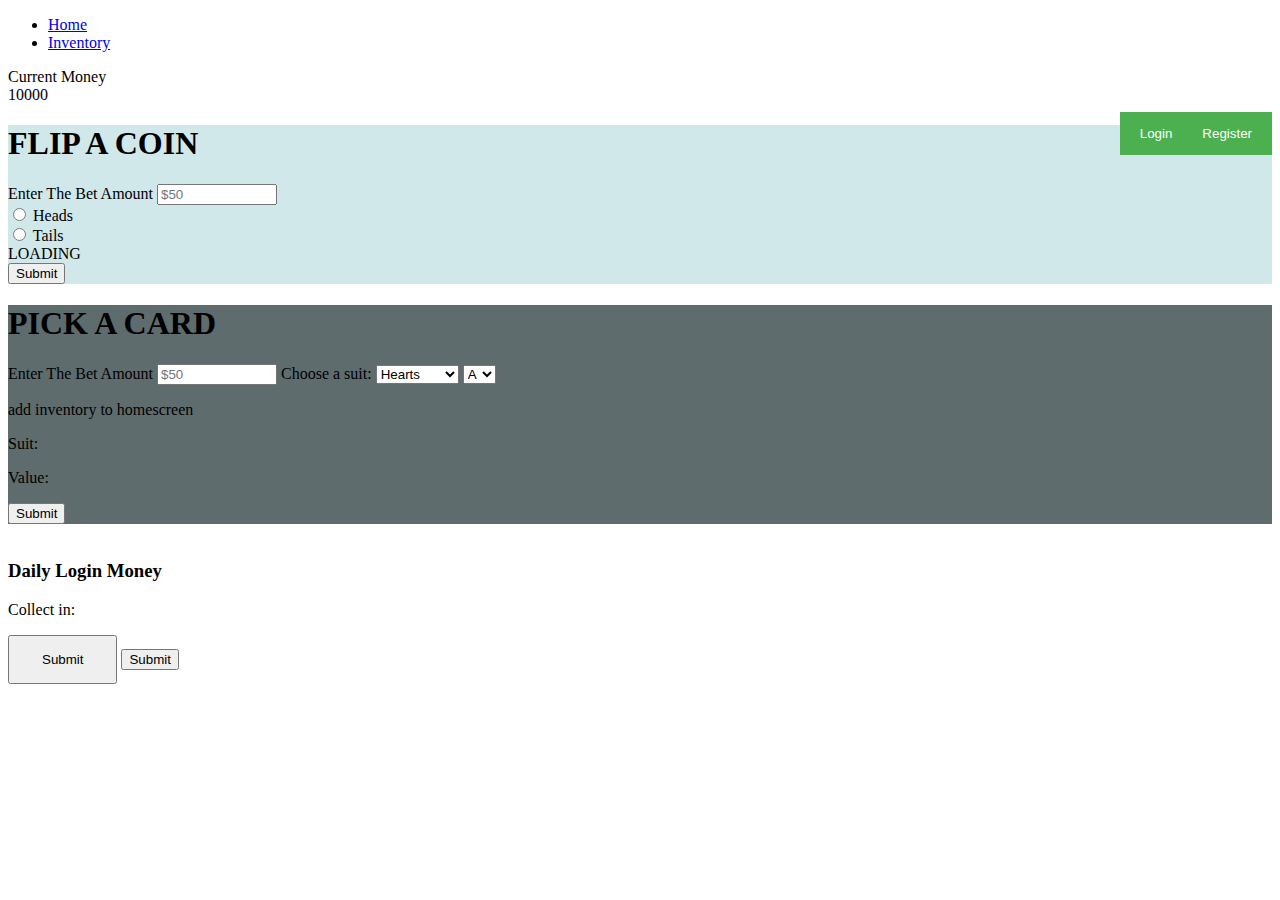
<file: index.html>
<!DOCTYPE html>
<html lang="en">
<head>
	<link rel="stylesheet" href="project.css">
	<meta charset="utf-8">
	<meta name="viewport" content="width=device-width, initial-scale=1">
	<title>Kyle's Casino</title>
</head>
<nav>
	<ul class="nav">
		<li><a href="index.html">Home</a></li>
		<li><a href="inventory.html">Inventory</a></li>
	</ul>
	<div id="notificaton"></div>
</nav>
<label for ="money">Current Money</label>
<div id="money">10000</div>
<button  style="width:auto; float: right; display: block; padding-left: 10px;">Register</button>
<button onclick="document.getElementById('id01').style.display='block'" style="width:auto; float: right;">Login</button>

<div id="id01" class="modal">
  
  <form class="modal-content animate" action="/action_page.php" method="post">
    <div class="imgcontainer">
      <span onclick="document.getElementById('id01').style.display='none'" class="close" title="Close Modal">&times;</span>
    </div>

    <div class="container">
      <label for="uname"><b>Username</b></label>
      <input type="text" placeholder="Enter Username" name="uname" required>

      <label for="psw"><b>Password</b></label>
      <input type="password" placeholder="Enter Password" name="psw" required>
        
      <button type="submit">Login</button>
      <label>
        <input type="checkbox" checked="checked" name="remember"> Remember me
      </label>
    </div>

    <div class="container" style="background-color:#f1f1f1">
      <button type="button" onclick="document.getElementById('id01').style.display='none'" class="cancelbtn">Cancel</button>
      <span class="psw">Forgot <a href="#">password?</a></span>
    </div>
  </form>
</div>


<section style="flex: 50%; background-color: #d1e8eb">
	<h1>FLIP A COIN</h1>
<label for="Bet">Enter The Bet Amount</label>
<input type="number" id="coinInput" min="10" max="1000000000" placeholder="$50" name="coinInput" required>
<form>
  <input type="radio" id="heads" name="coinButton" value="heads">
  <label for="heads">Heads</label><br>
  <input type="radio" id="tails" name="coinButton" value="tails">
  <label for="tails">Tails</label><br>
</form>
<div id="coin">LOADING</div>
<input type="button" name="submit1" value="Submit" onclick="chanceCoin();"/>
</section>

<section style="flex: 50%; background-color: #5f6c6e">
	<h1>PICK A CARD</h1>
	<label for="Bet">Enter The Bet Amount</label>
	<input type="number" id="cardInput" min="10" max="1000000000" placeholder="$50" name="cardInput" required>

	<label for="cardSuitInput">Choose a suit:</label>
		<select name="cardSuitInput" id="cardSuitInput">
			<option value="Hearts">Hearts</option>
   			<option value="Diamonds">Diamonds</option>
   			<option value="Clubs">Clubs</option>
   			<option value="Spades">Spades</option>
   		</select>
   		<select name="cardValueInput" id="cardValueInput">
			<option value="A">A</option>
   			<option value="2">2</option>
   			<option value="3">3</option>
   			<option value="4">4</option>
   			<option value="5">5</option>
   			<option value="6">6</option>
   			<option value="7">7</option>
   			<option value="8">8</option>
   			<option value="9">9</option>
   			<option value="J">J</option>
   			<option value="Q">Q</option>
   			<option value="K">K</option>
   		</select>
   		<p>add inventory to homescreen</p>
	<p>Suit: </p><span id="suit" style="display: inline;"></span>
	<p>Value: </p><span id="value" style="display: inline;"></span>
	<input type="button" name="submit2" value="Submit" onclick="chanceCard();"/>
</section>
<br>
<h3>Daily Login Money</h3>
<p>Collect in: </p>
<span id="hour"></span><span id="minute"></span><span id="second"></span>
<input type="button" name="submit2" value="Submit" onclick="startGame();" style="padding: 15px 32px;"/>

<input type="button" name="submit5" value="Submit" onclick="blackjack();"/>
<script>
// Get the modal
var modal = document.getElementById('id01');

// When the user clicks anywhere outside of the modal, close it
window.onclick = function(event) {
    if (event.target == modal) {
        modal.style.display = "none";
    }
}
</script>
<script src="script.js"></script>
<script src="fight.js"></script>
<script src="blackjack.js"></script>
</html>
</file>
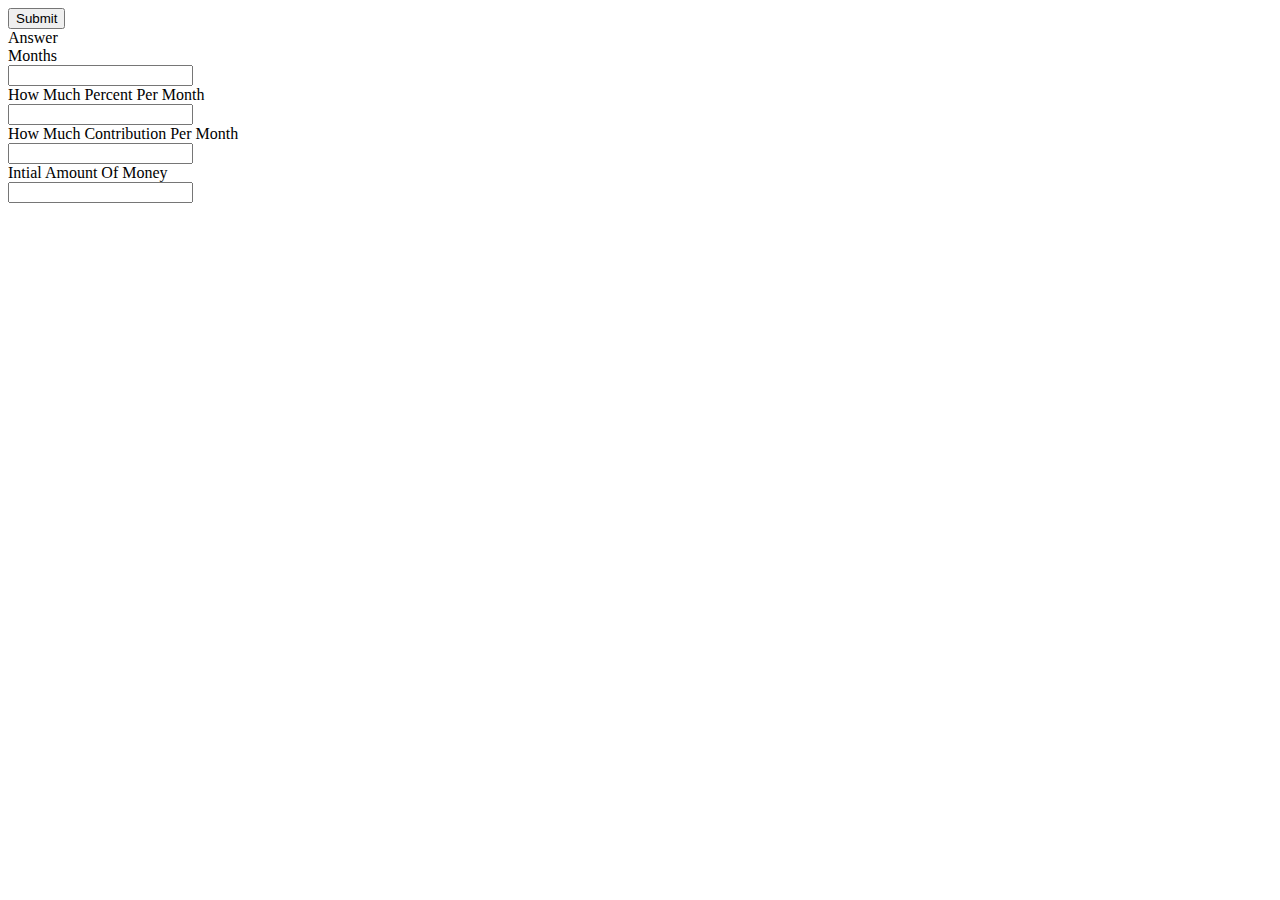
<file: compoundif.html>
<html>
<head>
<input type="button" name="submit" value="Submit" onclick="calculate();" />
<div class="myDiv">Answer</div>
<label for="months">Months</label><br>
<input type="text" name="months" id="months" required="required"><br>
<label for="percent">How Much Percent Per Month</label><br>
<input type="text" name="percent" id="percent" required="required"><br>
<label for="contribution">How Much Contribution Per Month</label><br>
<input type="text" name="contribution" id="contribution" required="required"><br>	
<label for="initial">Intial Amount Of Money</label><br>
<input type="text" name="initial" id="initial" required="required"><br>
	
	
<script>
	



function calculate() {
	// get desired numbers
	var initial = (document.getElementById("initial").value)
	var months = (document.getElementById("months").value)
	var payment = parseInt(document.getElementById("contribution").value)
	// make the percent be entered 5 but then go to 1.05
	var percent = (document.getElementById("percent").value)
	if (0 < percent < 10 ) {
		percent = 1.0 + percent;
		console.log("this percent" + percent);
	} else if ( 10 < percent < 100 ){
		percent = 1. + percent;
		console.log("that percent" + percent);
		} else {
		console.log("error");
		}
	// calculate how much money earned
	var total = initial;
for (i=0; i < months; i++) {
	total *= percent;
	console.log(total);
	total += payment; 
	console.log(total);
}
}

</script>
</html>
</file>
<file: project.css>
canvas {
	border:3px solid #d3d3d3;
	margin-left: auto;
	margin-right: auto;
	padding-left: 0;
    padding-right: 0;
    display: block;
}

/* Full-width input fields */
input[type=text], input[type=password] {
  width: 100%;
  padding: 12px 20px;
  margin: 8px 0;
  display: inline-block;
  border: 1px solid #ccc;
  box-sizing: border-box;
}

/* Set a style for all buttons */
button {
  background-color: #4CAF50;
  color: white;
  padding: 14px 20px;
  margin: 8px 0;
  border: none;
  cursor: pointer;
  width: 100%;
}

button:hover {
  opacity: 0.8;
}

/* Extra styles for the cancel button */
.cancelbtn {
  width: auto;
  padding: 10px 18px;
  background-color: #f44336;
}

/* Center the image and position the close button */
.imgcontainer {
  text-align: center;
  margin: 24px 0 12px 0;
  position: relative;
}


.container {
  padding: 16px;
}

span.psw {
  float: right;
  padding-top: 16px;
}

/* The Modal (background) */
.modal {
  display: none; /* Hidden by default */
  position: fixed; /* Stay in place */
  z-index: 1; /* Sit on top */
  left: 0;
  top: 0;
  width: 100%; /* Full width */
  height: 100%; /* Full height */
  overflow: auto; /* Enable scroll if needed */
  background-color: rgb(0,0,0); /* Fallback color */
  background-color: rgba(0,0,0,0.4); /* Black w/ opacity */
  padding-top: 60px;
}

/* Modal Content/Box */
.modal-content {
  background-color: #fefefe;
  margin: 5% auto 15% auto; /* 5% from the top, 15% from the bottom and centered */
  border: 1px solid #888;
  width: 80%; /* Could be more or less, depending on screen size */
}

/* The Close Button (x) */
.close {
  position: absolute;
  right: 25px;
  top: 0;
  color: #000;
  font-size: 35px;
  font-weight: bold;
}

.close:hover,
.close:focus {
  color: red;
  cursor: pointer;
}

/* Add Zoom Animation */
.animate {
  -webkit-animation: animatezoom 0.6s;
  animation: animatezoom 0.6s
}

@-webkit-keyframes animatezoom {
  from {-webkit-transform: scale(0)} 
  to {-webkit-transform: scale(1)}
}
  
@keyframes animatezoom {
  from {transform: scale(0)} 
  to {transform: scale(1)}
}

/* Change styles for span and cancel button on extra small screens */
@media screen and (max-width: 300px) {
  span.psw {
     display: block;
     float: none;
  }
  .cancelbtn {
     width: 100%;
  }
}
</file>
